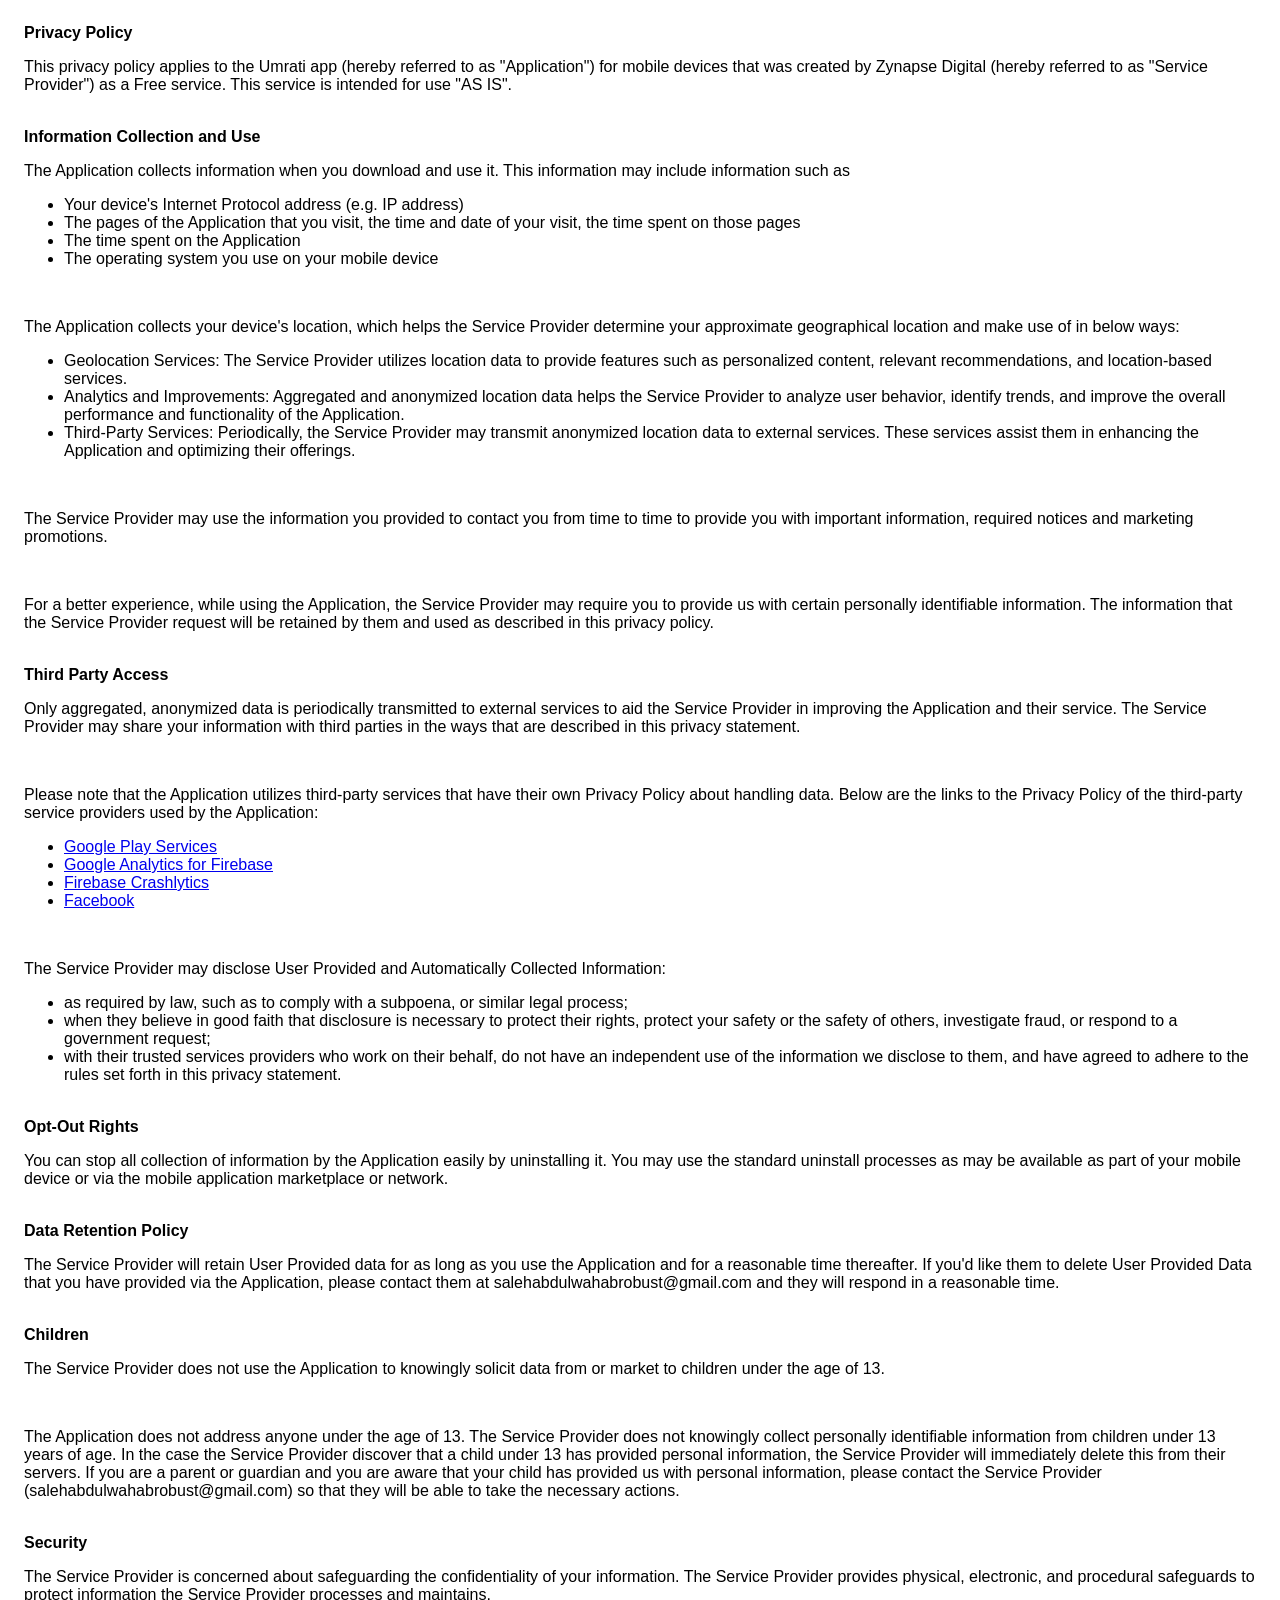
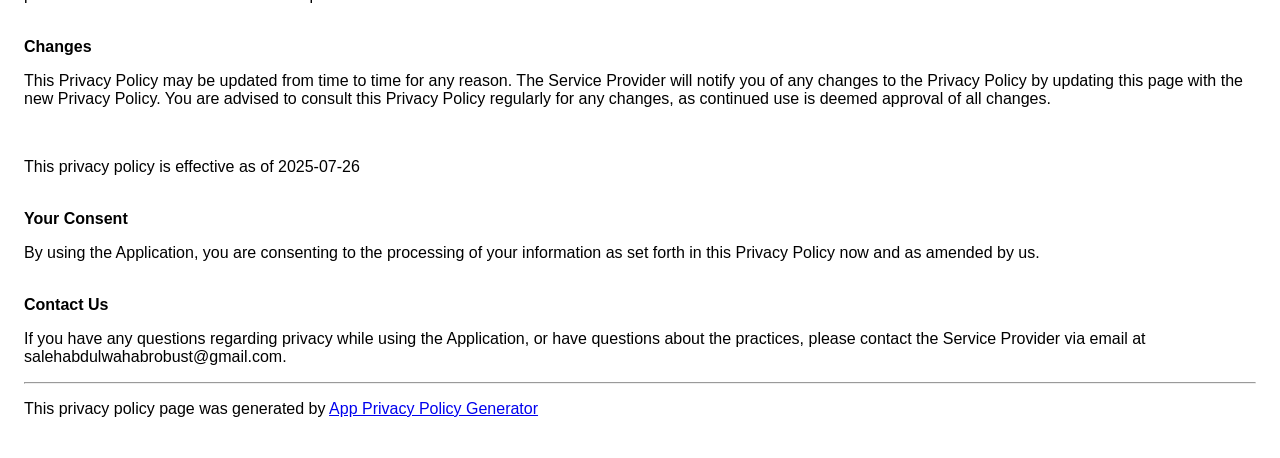
<file: public/privacy-policy.html>
<!DOCTYPE html>
    <html>
    <head>
      <meta charset='utf-8'>
      <meta name='viewport' content='width=device-width'>
      <title>Privacy Policy</title>
      <style> body { font-family: 'Helvetica Neue', Helvetica, Arial, sans-serif; padding:1em; } </style>
    </head>
    <body>
    <strong>Privacy Policy</strong><p>This privacy policy applies to the Umrati app (hereby referred to as "Application") for mobile devices that was created by Zynapse Digital (hereby referred to as "Service Provider") as a Free service. This service is intended for use "AS IS".</p><br><strong>Information Collection and Use</strong><p>The Application collects information when you download and use it. This information may include information such as </p><ul><li>Your device's Internet Protocol address (e.g. IP address)</li><li>The pages of the Application that you visit, the time and date of your visit, the time spent on those pages</li><li>The time spent on the Application</li><li>The operating system you use on your mobile device</li></ul><p></p><br><p style="display: none;">The Application does not gather precise information about the location of your mobile device.</p><div style=""><p>The Application collects your device's location, which helps the Service Provider determine your approximate geographical location and make use of in below ways:</p><ul><li>Geolocation Services: The Service Provider utilizes location data to provide features such as personalized content, relevant recommendations, and location-based services.</li><li>Analytics and Improvements: Aggregated and anonymized location data helps the Service Provider to analyze user behavior, identify trends, and improve the overall performance and functionality of the Application.</li><li>Third-Party Services: Periodically, the Service Provider may transmit anonymized location data to external services. These services assist them in enhancing the Application and optimizing their offerings.</li></ul></div><br><p>The Service Provider may use the information you provided to contact you from time to time to provide you with important information, required notices and marketing promotions.</p><br><p>For a better experience, while using the Application, the Service Provider may require you to provide us with certain personally identifiable information. The information that the Service Provider request will be retained by them and used as described in this privacy policy.</p><br><strong>Third Party Access</strong><p>Only aggregated, anonymized data is periodically transmitted to external services to aid the Service Provider in improving the Application and their service. The Service Provider may share your information with third parties in the ways that are described in this privacy statement.</p><div><br><p>Please note that the Application utilizes third-party services that have their own Privacy Policy about handling data. Below are the links to the Privacy Policy of the third-party service providers used by the Application:</p><ul><li><a href="https://www.google.com/policies/privacy/" target="_blank" rel="noopener noreferrer">Google Play Services</a></li><li><a href="https://firebase.google.com/support/privacy" target="_blank" rel="noopener noreferrer">Google Analytics for Firebase</a></li><li><a href="https://firebase.google.com/support/privacy/" target="_blank" rel="noopener noreferrer">Firebase Crashlytics</a></li><li><a href="https://www.facebook.com/about/privacy/update/printable" target="_blank" rel="noopener noreferrer">Facebook</a></li></ul></div><br><p>The Service Provider may disclose User Provided and Automatically Collected Information:</p><ul><li>as required by law, such as to comply with a subpoena, or similar legal process;</li><li>when they believe in good faith that disclosure is necessary to protect their rights, protect your safety or the safety of others, investigate fraud, or respond to a government request;</li><li>with their trusted services providers who work on their behalf, do not have an independent use of the information we disclose to them, and have agreed to adhere to the rules set forth in this privacy statement.</li></ul><p></p><br><strong>Opt-Out Rights</strong><p>You can stop all collection of information by the Application easily by uninstalling it. You may use the standard uninstall processes as may be available as part of your mobile device or via the mobile application marketplace or network.</p><br><strong>Data Retention Policy</strong><p>The Service Provider will retain User Provided data for as long as you use the Application and for a reasonable time thereafter. If you'd like them to delete User Provided Data that you have provided via the Application, please contact them at salehabdulwahabrobust@gmail.com and they will respond in a reasonable time.</p><br><strong>Children</strong><p>The Service Provider does not use the Application to knowingly solicit data from or market to children under the age of 13.</p><div><br><p>The Application does not address anyone under the age of 13. The Service Provider does not knowingly collect personally identifiable information from children under 13 years of age. In the case the Service Provider discover that a child under 13 has provided personal information, the Service Provider will immediately delete this from their servers. If you are a parent or guardian and you are aware that your child has provided us with personal information, please contact the Service Provider (salehabdulwahabrobust@gmail.com) so that they will be able to take the necessary actions.</p></div><!----><br><strong>Security</strong><p>The Service Provider is concerned about safeguarding the confidentiality of your information. The Service Provider provides physical, electronic, and procedural safeguards to protect information the Service Provider processes and maintains.</p><br><strong>Changes</strong><p>This Privacy Policy may be updated from time to time for any reason. The Service Provider will notify you of any changes to the Privacy Policy by updating this page with the new Privacy Policy. You are advised to consult this Privacy Policy regularly for any changes, as continued use is deemed approval of all changes.</p><br><p>This privacy policy is effective as of 2025-07-26</p><br><strong>Your Consent</strong><p>By using the Application, you are consenting to the processing of your information as set forth in this Privacy Policy now and as amended by us.</p><br><strong>Contact Us</strong><p>If you have any questions regarding privacy while using the Application, or have questions about the practices, please contact the Service Provider via email at salehabdulwahabrobust@gmail.com.</p><hr><p>This privacy policy page was generated by <a href="https://app-privacy-policy-generator.nisrulz.com/" target="_blank" rel="noopener noreferrer">App Privacy Policy Generator</a></p>
    </body>
    </html>
</file>
